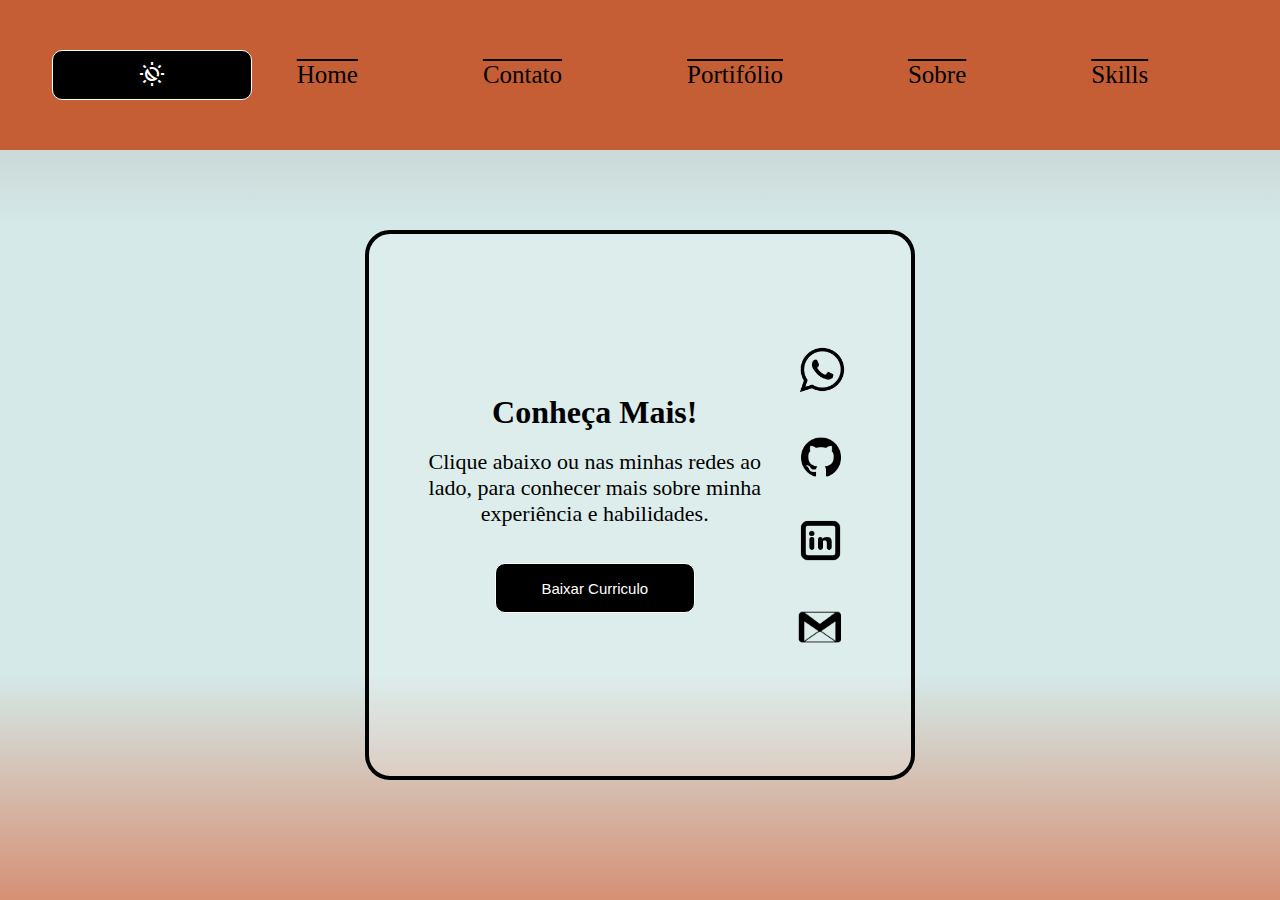
<file: contato.html>
<!DOCTYPE html>
<html lang="en">
<head>
    <meta charset="UTF-8">
    <meta name="viewport" content="width=device-width, initial-scale=1.0">
    <link rel="stylesheet" href="style.css">
    <link rel="stylesheet" href="media.css">
    <link rel="stylesheet" href="https://fonts.googleapis.com/css2?family=Material+Symbols+Outlined:opsz,wght,FILL,GRAD@20..48,100..700,0..1,-50..200" />
    
    <title>Baixar Currículo</title>
</head>
    <body>
        <header>
            <div class="menu">

                <button class="noite"  onclick ="Clicar()"><span class="material-symbols-outlined">
                    routine
                    </span></button>  

                <ul>
                    <li><a href="skills.html">Skills</a></li>
                    <li><a href="sobre.html">Sobre</a></li>
                    <li><a href="portifolio.html">Portifólio</a></li>
                    <li><a href="contato.html">Contato</a></li>
                    <li><a href="home.html">Home</a></li>
                    
                </ul>
            </div>
        </header>

        <div class="contato">
            <div class="caixa1">
                <h1>Conheça Mais! </h1>
                <br>

                <p>Clique abaixo ou nas minhas redes ao lado, para conhecer mais sobre minha experiência e habilidades.</p><br><br>

                <a href="documento/Peterson - Atalho.lnk" download>
                    <button>Baixar Curriculo</button>
                </a> <br>
            </div>

            <div class="caixa2">
                <ul>
                    <li style="margin:0 0 7px 5px;"><a href="https://api.whatsapp.com/send?phone=5551984141780"><img src="imagens/zap.png" width="72"></a></li>
                    <li style="margin-left:20px;"><a href="https://github.com/PetersonPortella"><img src="imagens/git.png" width="40"></a></li>
                    <li ><a href="https://www.linkedin.com/in/petersonportella/"><img src="imagens/linkedin.png" width="79"></a></li>
                    <li style="margin:0 0 40px 15px;"><a href="mailto:petersonportella08@gmail.com"><img src="imagens/email.png" width="48"></a></li>           
                </ul>
            </div>

        </div> 
        
      <script src="aula1.js"></script>
    </body>
</html>
</file>
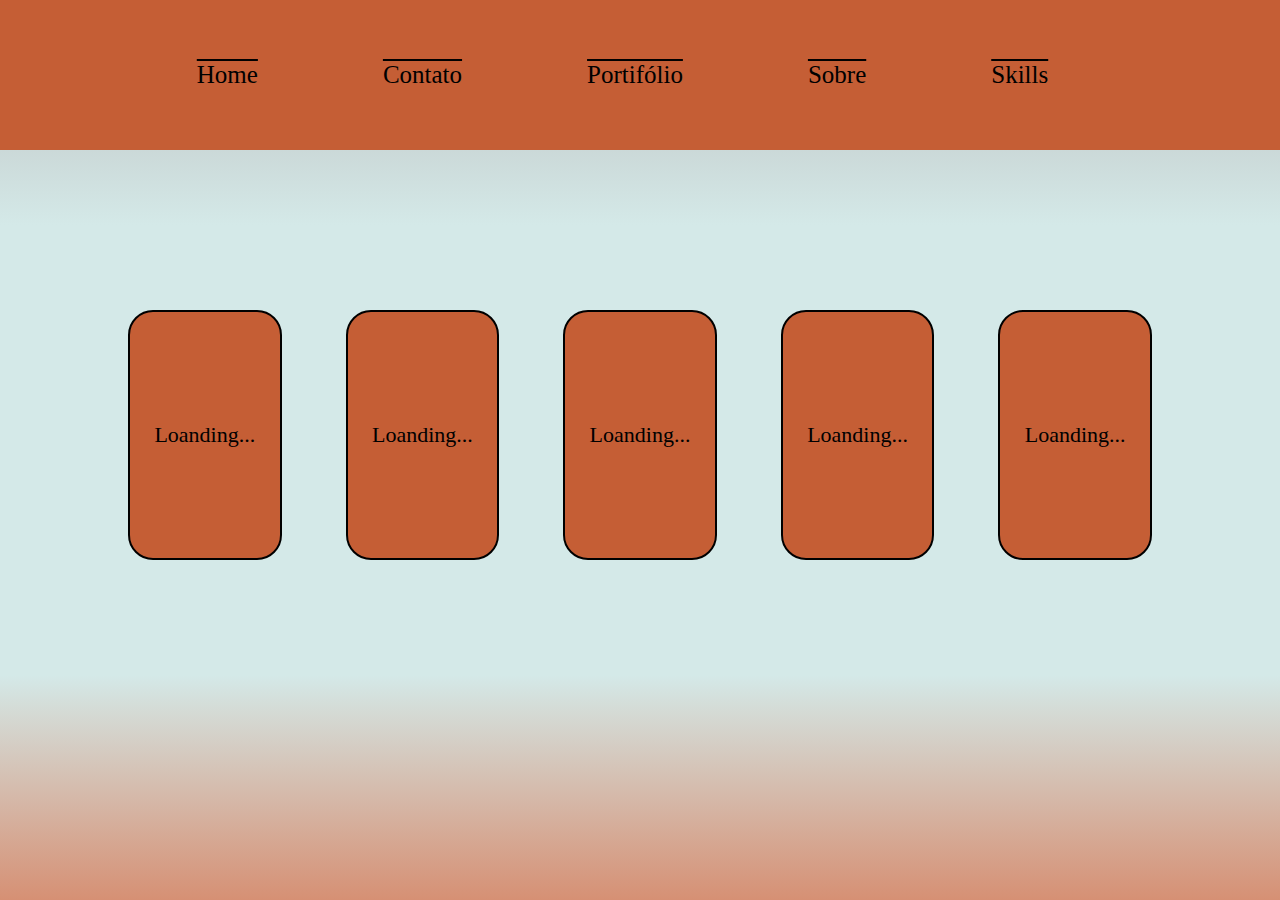
<file: index3.html>
<!DOCTYPE html>
<html lang="en">
<head>
    <meta charset="UTF-8">
    <meta name="viewport" content="width=device-width, initial-scale=1.0">
    <link rel="stylesheet" href="style.css">
    <link rel="stylesheet" href="media.css">
    <title>Portifolio</title>
</head>
    <body>
        <header>
            <div class="menu">
                <ul>
                    <li><a href="index5.html">Skills</a></li>
                    <li><a href="index4.html">Sobre</a></li>
                    <li><a href="index3.html">Portifólio</a></li>
                    <li><a href="index2.html">Contato</a></li>
                    <li><a href="index.html">Home</a></li>
                    
                </ul>
            </div>
        </header>
        
       <div class="quadro1">
            <div class="foto1">
                <p>Loanding...</p>
            </div>
            <div class="foto1">
                <p>Loanding...</p>
            </div>

            <div class="foto1">
                <p>Loanding...</p>
            </div>
            <div class="foto1">
                <p>Loanding...</p>
            </div>

            <div class="foto1">
                <p>Loanding...</p>
            </div>

         
        </div>
        
    </body>
</html>
</file>
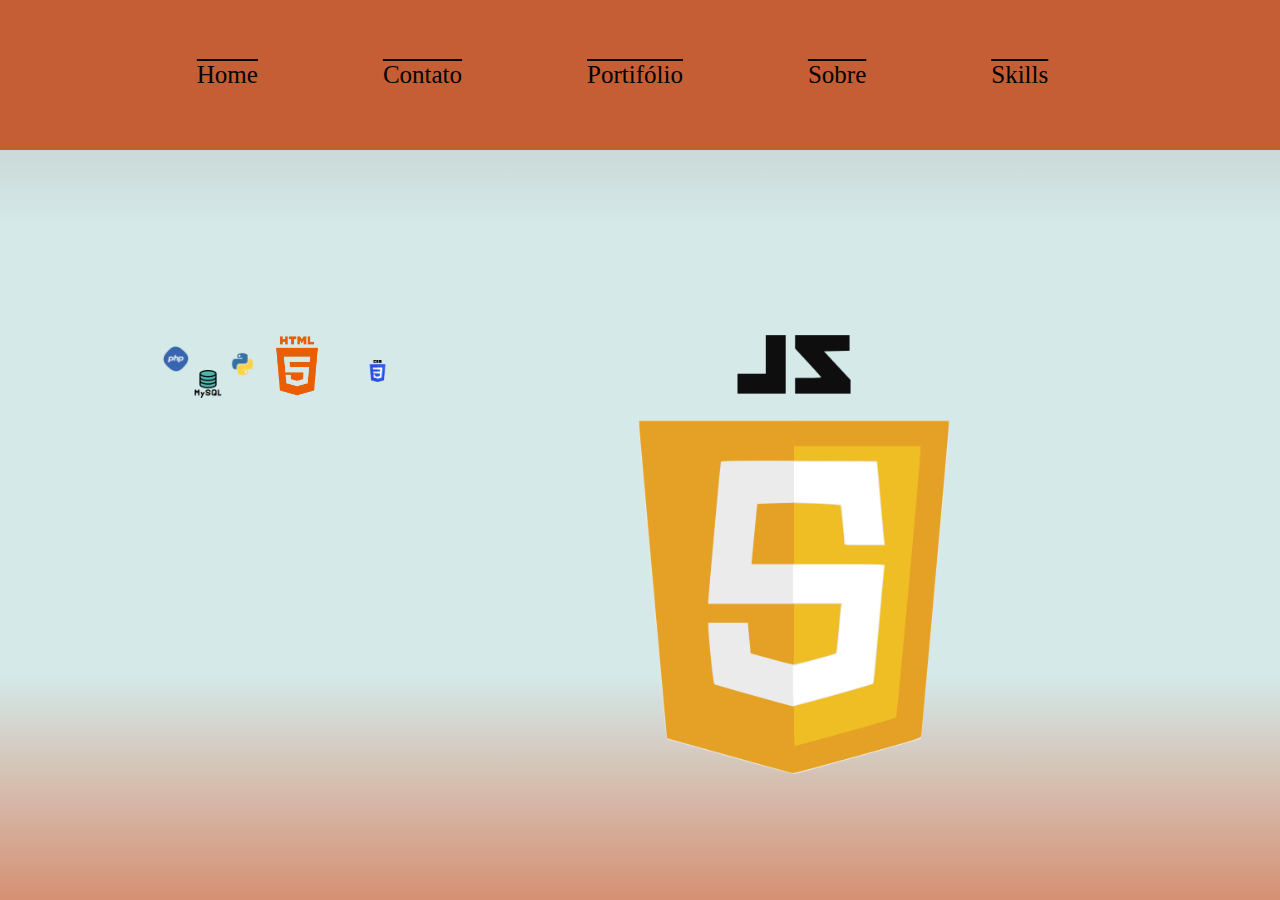
<file: index5.html>
<!DOCTYPE html>
<html lang="en">
<head>
    <meta charset="UTF-8">
    <meta name="viewport" content="width=device-width, initial-scale=1.0">
    <link rel="stylesheet" href="style.css">
    <link rel="stylesheet" href="media.css">
    <title>hard</title>
</head>
    <body>
        <header>
            <div class="menu">
                <ul>
                    <li><a href="index5.html">Skills</a></li>
                    <li><a href="index4.html">Sobre</a></li>
                    <li><a href="index3.html">Portifólio</a></li>
                    <li><a href="index2.html">Contato</a></li>
                    <li><a href="index.html">Home</a></li>
                    
                </ul>
            </div>
        </header>

        <div class="quadro">
            <div class="foto10">
                <img src="imagens/php.png" width="90%">
            </div>

            <div class="foto11">
                <img src="imagens/my.png" width="80%">
            </div>

            <div class="foto12">
                <img src="imagens/py.png" width="80%">
            </div>

            <div class="foto13">
                <img src="imagens/html.png" width="70%">
            </div>

            <div class="foto14">
                <img src="imagens/css.png" width="100%">
            </div>

            <div class="foto15">
                <img src="imagens/js.png" width="110%">
            </div>
        </div>

    </body>
</html>
</file>
<file: style.css>
*{
    margin: 0;
    padding: 0;
    box-sizing: border-box;
   
}

body, html{
    color: #000000;
    background: linear-gradient(to bottom ,#b9b9b9,#d4e9e8,#d4e9e8,#d4e9e8,#d69074);
    height: 100%;
  
}

/*inicio do cabecalho*/
header{
    width: 100%;
    margin: 0 auto;
    font-size: 25px;
    background: #c55e35;    
}

.menu{
    height: 150px;
    display: flex;
    justify-content: center;
    align-items: center;
}

.menu ul li{
    float: right;
    text-decoration: none;
    list-style: none;
    padding: 0 25px; 
    margin-right: 35px;  
    transition: 1s;  
}

.menu ul li:hover{
    padding-top: 10px;
}


.menu li a{
    padding: 10px 20px;
    border-radius: 5px;
    text-decoration: overline;
    color: black;
    transition: 1s;
    
}

.menu li a:hover{
    background: black;
    color: white;
    text-decoration: none;
    
}

/*final do cabecalho*/

/*inicio do corpo home*/
section{
   
    width: 85%;
    height: 600px;
    margin: 0 auto;
    display: flex;
    justify-content: center;
    place-items: center;
    padding-right: 100px;
    margin-top: 30px;
   
}

.foto {
    width: 25%;
}

.foto img {
    border-radius: 1px 200px;
    border: 10px solid yellow;
    position: center;
    animation: borda 3s infinite linear;
}

@keyframes borda {
    20% {
        border-color: #009de0;
    }
    75% {
        border-color: #23ee09;
    }
    100% {
        border-color: yellow;
    }
}
.texto{
    text-align: center;
    font-size: 25px;
}

button{
    color: white;
    font-size: 15px;
    background: black;
    width: 200px;
    height: 50px;
    border: 1px solid white;
    border-radius: 10px;
    

}

button:hover{
    padding-bottom: 3px;
    background:  #c55e35;
}



.redes{
    
    width: 4.5%;
    height: 100px;
    margin-bottom: 170px;
    padding-left: 40px;
}    

.redes ul li{

    list-style: none;
    width: 80px;
    height: 80px;
    padding: 20px 0;
    
}

.redes ul li:hover{
    padding-top: 15px;

}

/*final do corpo home*/

/*inicio do contato*/

.contato{
    width: 35%;
    height: 530px;
    margin:0 auto;
    display: flex;
    justify-content: space-between;
    background: #ffffff33;
    border-radius: 25px;
    border: 4px solid #000000;
    margin-top: 80px;
}   

.caixa1{
   
    width: 75%;
    text-align: center;
    margin-top: 160px;
    margin-left: 40px;
}

.caixa2{
    width: 13%;
    margin-right: 60px;
    margin-top: 80px;
}

.caixa2 ul li{
    list-style: none;
    padding-top: 20px;

}

.caixa2 ul li:hover{   
    padding-top: 25px;
   

}

/*final do contato*/

/*inicio do sobre*/
.sobre{
   
    width: 80%;
    height: 500px;
    margin: 0 auto;
    display: flex;
    justify-content: center;
    align-items: center;
    margin-top: 70px;
}

.sobre1{
   
    width: 52%;
    font-size: 27px;
    color: black;

}

.sobre2{ 
    
    width: 28%;
    
}

.sobre2 img{
    border: 7px solid yellow;
    border-radius: 200px;
    animation: borda 3s infinite linear;
    
}
/*final do sobre*/

/*inicio do portifolio*/

.quadro1{ 
    width: 80%;
    margin: 0 auto;
    display: flex;
    justify-content: space-between;
    margin-top: 150px ;
    
}

.foto1{
    border: 2px solid #000000;
    background: #c55e35;
    width: 15%;
    height: 250px;
    border-radius: 25px;
    display: flex;
    justify-content: center;
    align-items: center;    
}

.foto1:hover{
    margin-top: 10px;
}

p{
    font-size: 22px;
}
/*final do portifolio*/

/*começo das skills*/

.quadro{
    width: 75%;
    margin: 0 auto;
    display: flex;
    justify-content: space-between;
    margin-top: 190px ;
    line-height: center;
}   

.foto10{
    width: 19%;
    height: 250px;
   
}

.foto11{
    width: 19%;
    height: 250px;
    padding-top: 40px;
}

.foto12{
    width: 19%;
    height: 250px;
    padding-top: 20px;
}


.foto14{
    width: 19%;
    height: 250px;
    padding-top: 35px;
}

/*final das skills*/
</file>
<file: media.css>
@media all and (min-width:319px) and (max-width:768px){
     
   body,html{
        color: black;
        background: #c55e35;
        
     }

     header{                   /*inicio cabecalho*/
        width: 100%;
        flex-direction: column;
        background: #d4e9e8;
        
    } 


    .menu{
        border: 3px solid black;
        width: 100%;
        height: 370px;
        margin: 0 auto;
        padding-top: 20px;
        padding-right: 55px;
        font-size: 30px;
        
    }



                        /*fim cabecalho*/

    section{                    /*inicio home*/
        width: 100%;
        flex-direction: column;
        padding-top: 300px;
        margin-left: 47px;
        
    }
    h1, h2{
        font-size: 30px;
        width: 200px;
        
    }


    .foto{
        width: 80%;
        padding-top: 20px;
        padding-bottom: 20px;
        padding-left: 10px;
    }

    .redes{
        width: 80px;
        padding-left: 1px;
        padding-top: 40px;
    }                          /*fim do home*/

    .contato{                  /*inicio do contato*/
        width: 350px;
        margin-top: 30px;
        height: 850px;
        flex-direction: column;
    }

    .caixa1{
        margin: 0 auto;
        padding-top: 90px;
    }

    h1{
        margin: 0 auto;
    }

    .caixa2{
        
        margin-left: 130px;
        margin-bottom: 70px;
    }
    

                                /*final do contato*/

    .quadro1{                  /*inicio do portifolio*/
        flex-direction: column;
        margin-top: 50px;
        margin-left: 90px;

    }        

    .foto1{
        width: 200px;
        margin-top: 5px;
    }                
    
    /*final do portifolio*/

    .sobre{                      /*inicio do sobre*/
        width: 400px;
        margin-top: 820px;
        flex-direction: column;
    }

    .sobre2{
        margin-top: 40px;
        width: 300px;
        margin-left: 50px;
    }                            /*final do sobre*/

    .quadro{                      /*inicio do hard*/
        flex-direction: column;
        width: 660px;
        margin-top: 50px;
        margin-left: 93px;
    }

    .foto10{
        margin-left: 40px;
    }

    .foto11, .foto12, .foto13{
        margin-left: 45px;
    }

    .foto14{
        padding-right: 25px;
        width: 198px;
    }

    .foto15{
        padding-right: 70px;
        width: 230px;
    }                            /*fim do hard*/

}


@media all and (min-width:1200px) and (max-width:1450px){
    body,html{
        color: #000000;
        background: linear-gradient(to bottom ,#b9b9b9,#d4e9e8,#d4e9e8,#d4e9e8,#d69074);
        height: 100%;
    }

     section{
        width: 100%;                     /*home*/
        padding-right: 80px;

     }

     .contato{
        height: 550px;                   /*contato*/
        width: 550px;
     }

     .quadro1{                            /*portifolio*/
        margin-top: 160px;
     }

     .sobre1{
        margin-top: 70px;
     }

     .sobre2{                             /*sobre*/
        width: 55%;
        padding-left: 50px;
     }

     .quadro{                              /*skills*/
        margin-top: 180px;
     }

     .foto10{                              /*skills*/
        padding-top: 13px;
     }

     
     .foto14{
        padding-top: 30px;                   /*skills*/
     }



}
</file>
